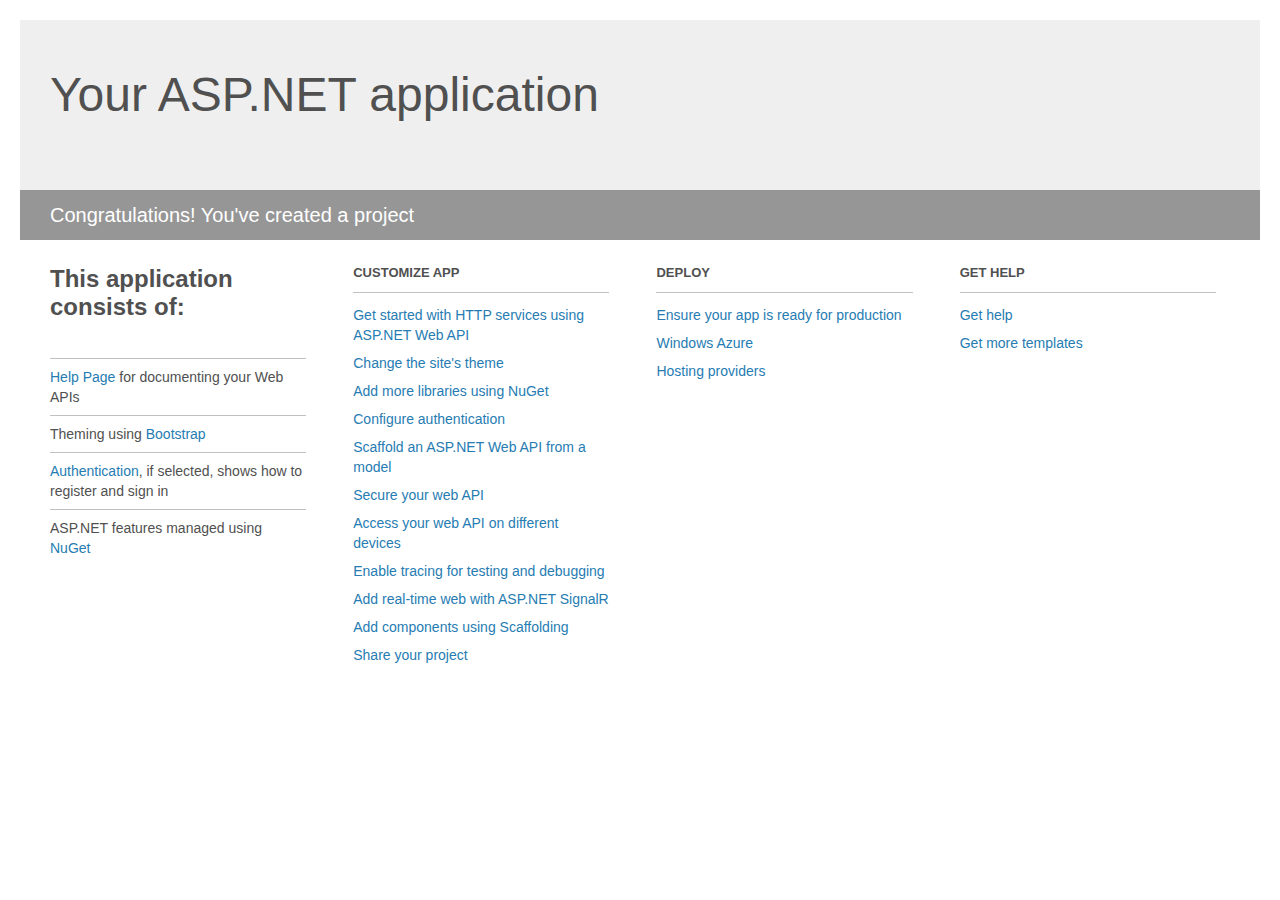
<file: SodokuSolver.Web/Project_Readme.html>
﻿<!DOCTYPE html>
<html lang="en">
<head>
    <meta charset="utf-8" />
    <title>Your ASP.NET application</title>
    <style>
        body {
            background: #fff;
            color: #505050;
            font: 14px 'Segoe UI', tahoma, arial, helvetica, sans-serif;
            margin: 20px;
            padding: 0;
        }

        #header {
            background: #efefef;
            padding: 0;
        }

        h1 {
            font-size: 48px;
            font-weight: normal;
            margin: 0;
            padding: 0 30px;
            line-height: 150px;
        }

        p {
            font-size: 20px;
            color: #fff;
            background: #969696;
            padding: 0 30px;
            line-height: 50px;
        }

        #main {
            padding: 5px 30px;
        }

        .section {
            width: 21.7%;
            float: left;
            margin: 0 0 0 4%;
        }

            .section h2 {
                font-size: 13px;
                text-transform: uppercase;
                margin: 0;
                border-bottom: 1px solid silver;
                padding-bottom: 12px;
                margin-bottom: 8px;
            }

            .section.first {
                margin-left: 0;
            }

                .section.first h2 {
                    font-size: 24px;
                    text-transform: none;
                    margin-bottom: 25px;
                    border: none;
                }

                .section.first li {
                    border-top: 1px solid silver;
                    padding: 8px 0;
                }

            .section.last {
                margin-right: 0;
            }

        ul {
            list-style: none;
            padding: 0;
            margin: 0;
            line-height: 20px;
        }

        li {
            padding: 4px 0;
        }

        a {
            color: #267cb2;
            text-decoration: none;
        }

            a:hover {
                text-decoration: underline;
            }
    </style>
</head>
<body>

    <div id="header">
        <h1>Your ASP.NET application</h1>
        <p>Congratulations! You've created a project</p>
    </div>

    <div id="main">
        <div class="section first">
            <h2>This application consists of:</h2>
            <ul>
                <li><a href="http://go.microsoft.com/fwlink/?LinkID=320956">Help Page</a> for documenting your Web APIs</li>
                <li>Theming using <a href="http://go.microsoft.com/fwlink/?LinkID=320754">Bootstrap</a></li>
                <li><a href="http://go.microsoft.com/fwlink/?LinkID=320957">Authentication</a>, if selected, shows how to register and sign in</li>
                <li>ASP.NET features managed using <a href="http://go.microsoft.com/fwlink/?LinkID=320958">NuGet</a></li>
            </ul>
        </div>

        <div class="section">
            <h2>Customize app</h2>
            <ul>
                <li><a href="http://go.microsoft.com/fwlink/?LinkID=320959">Get started with HTTP services using ASP.NET Web API</a></li>
                <li><a href="http://go.microsoft.com/fwlink/?LinkID=320960">Change the site's theme</a></li>
                <li><a href="http://go.microsoft.com/fwlink/?LinkID=320961">Add more libraries using NuGet</a></li>
                <li><a href="http://go.microsoft.com/fwlink/?LinkID=320962">Configure authentication</a></li>
                <li><a href="http://go.microsoft.com/fwlink/?LinkID=320963">Scaffold an ASP.NET Web API from a model</a></li>
                <li><a href="http://go.microsoft.com/fwlink/?LinkID=320964">Secure your web API</a></li>
                <li><a href="http://go.microsoft.com/fwlink/?LinkID=320965">Access your web API on different devices</a></li>
                <li><a href="http://go.microsoft.com/fwlink/?LinkID=320966">Enable tracing for testing and debugging</a></li>
                <li><a href="http://go.microsoft.com/fwlink/?LinkID=320765">Add real-time web with ASP.NET SignalR</a></li>
                <li><a href="http://go.microsoft.com/fwlink/?LinkID=320766">Add components using Scaffolding</a></li>
                <li><a href="http://go.microsoft.com/fwlink/?LinkID=320768">Share your project</a></li>
            </ul>
        </div>

        <div class="section">
            <h2>Deploy</h2>
            <ul>
                <li><a href="http://go.microsoft.com/fwlink/?LinkID=320769">Ensure your app is ready for production</a></li>
                <li><a href="http://go.microsoft.com/fwlink/?LinkID=320770">Windows Azure</a></li>
                <li><a href="http://go.microsoft.com/fwlink/?LinkID=320771">Hosting providers</a></li>
            </ul>
        </div>

        <div class="section last">
            <h2>Get help</h2>
            <ul>
                <li><a href="http://go.microsoft.com/fwlink/?LinkID=320772">Get help</a></li>
                <li><a href="http://go.microsoft.com/fwlink/?LinkID=320773">Get more templates</a></li>
            </ul>
        </div>
    </div>
</body>
</html>
</file>
